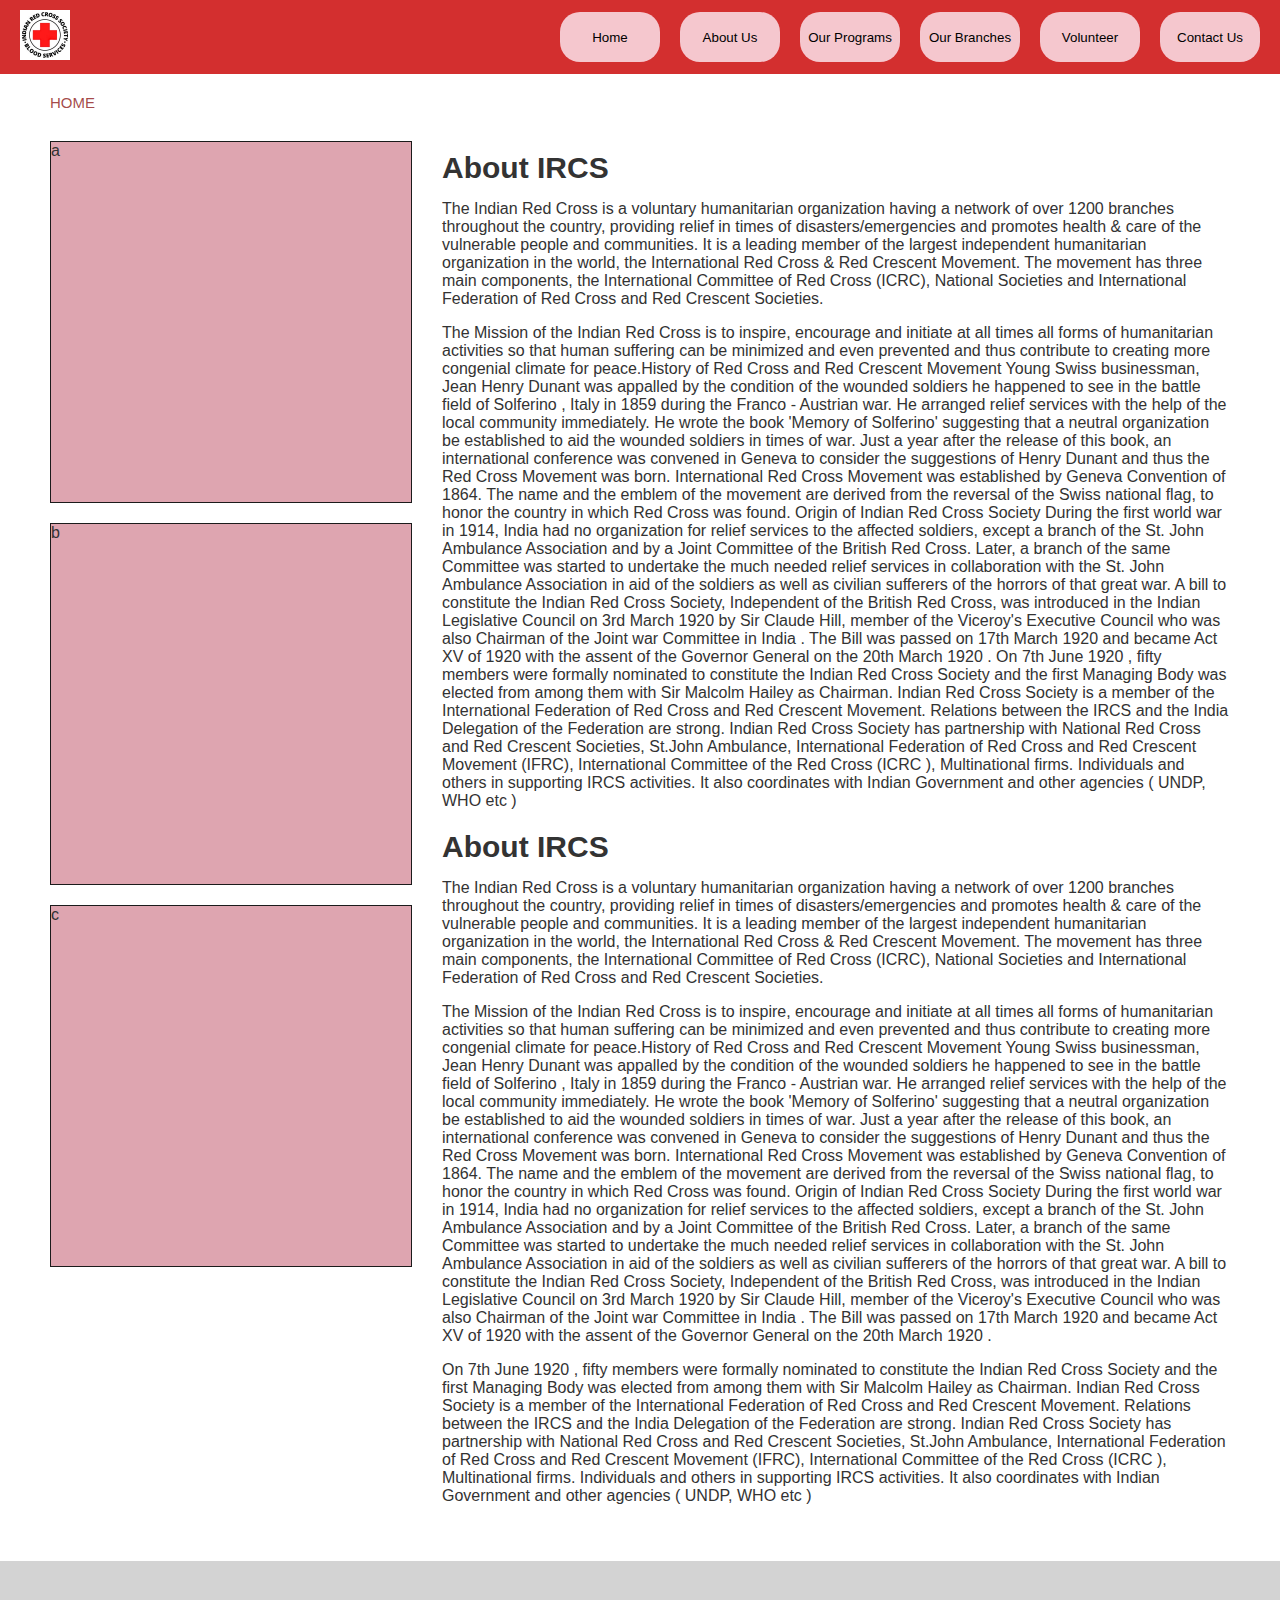
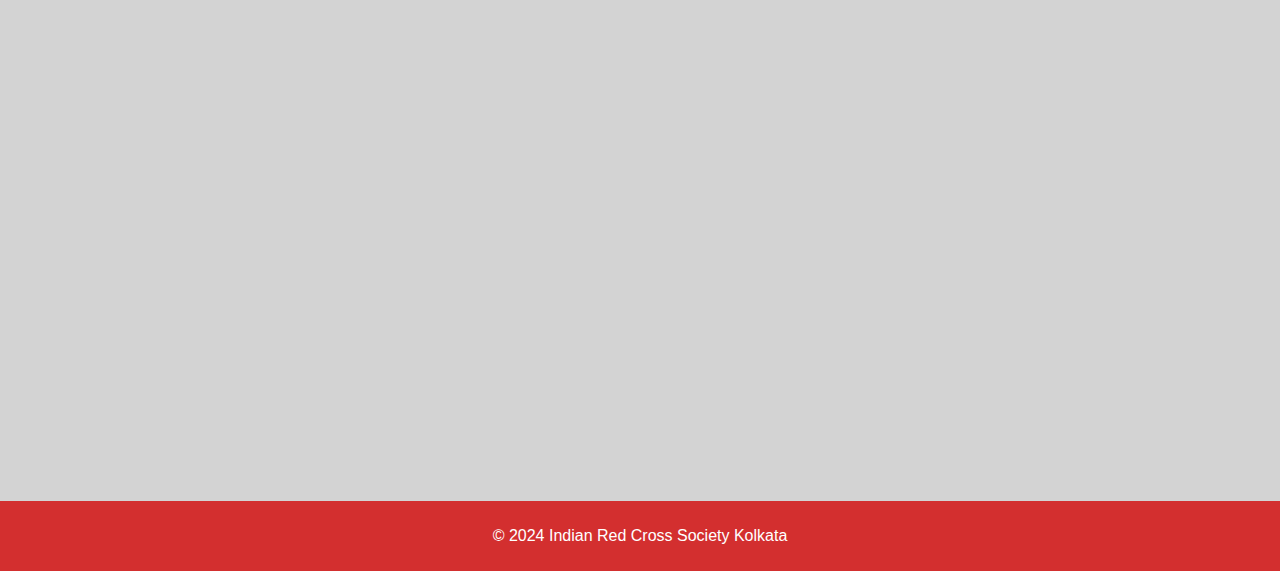
<file: index.html>
<!DOCTYPE html>
<html lang="en">

<head>
    <meta charset="UTF-8">
    <meta name="viewport" content="width=device-width, initial-scale=1.0">
    <title>IRCS Kolkata</title>
    <link rel="stylesheet" href="styles.css">
</head>

<body>
    <header>
        <div class="header-above">

        </div>
        <div class="header-below">
            <div class="logo">
                <img src="ircslogo.png" alt="Indian Red Cross Society">
            </div>
            <nav>
                <ul>
                    <button class="header-butt">
                        <li><a href="#home">Home</a></li>
                    </button>
                    <button class="header-butt">
                        <li><a href="#about">About Us</a></li>
                    </button>
                    <button class="header-butt">
                        <li><a href="#programs">Our Programs</a></li>
                    </button>
                    <button class="header-butt">
                        <li><a href="#branches">Our Branches</a></li>
                    </button>
                    <button class="header-butt">
                        <li><a href="#volunteer">Volunteer</a></li>
                    </button>
                    <button class="header-butt">
                        <li><a href="#contact">Contact Us</a></li>
                    </button>
                </ul>
            </nav>
        </div>
    </header>
    <main>
        <div id="home">
            <div class="home-butt">HOME</div>
        </div>

        <div class="body-main">
            <div class="body-box">
                <div class="box1">a</div>
                <div class="box2">b</div>
                <div class="box3">c</div>
            </div>

            <div class="body-main-left">
                <div class="body-info">
                    <div class="body-title">About IRCS</div>
                    The Indian Red Cross is a voluntary humanitarian organization having a network of over 1200 branches
                    throughout the country, providing relief in times of disasters/emergencies and promotes health &
                    care of
                    the vulnerable people and communities. It is a leading member of the largest independent
                    humanitarian
                    organization in the world, the International Red Cross & Red Crescent Movement. The movement has
                    three
                    main components, the International Committee of Red Cross (ICRC), National Societies and
                    International
                    Federation of Red Cross and Red Crescent Societies.

                    <p> The Mission of the Indian Red Cross is to inspire, encourage and initiate at all times all forms
                        of
                        humanitarian activities so that human suffering can be minimized and even prevented and thus
                        contribute
                        to creating more congenial climate for peace.History of Red Cross and Red Crescent Movement
                        Young Swiss businessman, Jean Henry Dunant was appalled by the condition of the wounded soldiers
                        he happened to see in the battle field of Solferino , Italy in 1859 during the Franco - Austrian
                        war. He arranged relief services with the help of the local community immediately. He wrote the
                        book 'Memory of Solferino' suggesting that a neutral organization be established to aid the
                        wounded soldiers in times of war. Just a year after the release of this book, an international
                        conference was convened in Geneva to consider the suggestions of Henry Dunant and thus the Red
                        Cross Movement was born. International Red Cross Movement was established by Geneva Convention
                        of 1864. The name and the emblem of the movement are derived from the reversal of the Swiss
                        national flag, to honor the country in which Red Cross was found.

                        Origin of Indian Red Cross Society
                        During the first world war in 1914, India had no organization for relief services to the
                        affected soldiers, except a branch of the St. John Ambulance Association and by a Joint
                        Committee of the British Red Cross. Later, a branch of the same Committee was started to
                        undertake the much needed relief services in collaboration with the St. John Ambulance
                        Association in aid of the soldiers as well as civilian sufferers of the horrors of that great
                        war. A bill to constitute the Indian Red Cross Society, Independent of the British Red Cross,
                        was introduced in the Indian Legislative Council on 3rd March 1920 by Sir Claude Hill, member of
                        the Viceroy's Executive Council who was also Chairman of the Joint war Committee in India . The
                        Bill was passed on 17th March 1920 and became Act XV of 1920 with the assent of the Governor
                        General on the 20th March 1920 .

                        On 7th June 1920 , fifty members were formally nominated to constitute the Indian Red Cross
                        Society and the first Managing Body was elected from among them with Sir Malcolm Hailey as
                        Chairman.

                        Indian Red Cross Society is a member of the International Federation of Red Cross and Red
                        Crescent Movement. Relations between the IRCS and the India Delegation of the Federation are
                        strong.

                        Indian Red Cross Society has partnership with National Red Cross and Red Crescent Societies,
                        St.John Ambulance, International Federation of Red Cross and Red Crescent Movement (IFRC),
                        International Committee of the Red Cross (ICRC ), Multinational firms. Individuals and others in
                        supporting IRCS activities. It also coordinates with Indian Government and other agencies (
                        UNDP, WHO etc )
                    </p>
                </div>

                <div class="body-info">
                    <div class="body-title">About IRCS</div>
                    The Indian Red Cross is a voluntary humanitarian organization having a network of over 1200 branches
                    throughout the country, providing relief in times of disasters/emergencies and promotes health &
                    care of
                    the vulnerable people and communities. It is a leading member of the largest independent
                    humanitarian
                    organization in the world, the International Red Cross & Red Crescent Movement. The movement has
                    three
                    main components, the International Committee of Red Cross (ICRC), National Societies and
                    International
                    Federation of Red Cross and Red Crescent Societies.

                    <p> The Mission of the Indian Red Cross is to inspire, encourage and initiate at all times all forms
                        of
                        humanitarian activities so that human suffering can be minimized and even prevented and thus
                        contribute
                        to creating more congenial climate for peace.History of Red Cross and Red Crescent Movement
                        Young Swiss businessman, Jean Henry Dunant was appalled by the condition of the wounded soldiers
                        he happened to see in the battle field of Solferino , Italy in 1859 during the Franco - Austrian
                        war. He arranged relief services with the help of the local community immediately. He wrote the
                        book 'Memory of Solferino' suggesting that a neutral organization be established to aid the
                        wounded soldiers in times of war. Just a year after the release of this book, an international
                        conference was convened in Geneva to consider the suggestions of Henry Dunant and thus the Red
                        Cross Movement was born. International Red Cross Movement was established by Geneva Convention
                        of 1864. The name and the emblem of the movement are derived from the reversal of the Swiss
                        national flag, to honor the country in which Red Cross was found.

                        Origin of Indian Red Cross Society
                        During the first world war in 1914, India had no organization for relief services to the
                        affected soldiers, except a branch of the St. John Ambulance Association and by a Joint
                        Committee of the British Red Cross. Later, a branch of the same Committee was started to
                        undertake the much needed relief services in collaboration with the St. John Ambulance
                        Association in aid of the soldiers as well as civilian sufferers of the horrors of that great
                        war. A bill to constitute the Indian Red Cross Society, Independent of the British Red Cross,
                        was introduced in the Indian Legislative Council on 3rd March 1920 by Sir Claude Hill, member of
                        the Viceroy's Executive Council who was also Chairman of the Joint war Committee in India . The
                        Bill was passed on 17th March 1920 and became Act XV of 1920 with the assent of the Governor
                        General on the 20th March 1920 .

                    <p> On 7th June 1920 , fifty members were formally nominated to constitute the Indian Red Cross
                        Society and the first Managing Body was elected from among them with Sir Malcolm Hailey as
                        Chairman.

                        Indian Red Cross Society is a member of the International Federation of Red Cross and Red
                        Crescent Movement. Relations between the IRCS and the India Delegation of the Federation are
                        strong.

                        Indian Red Cross Society has partnership with National Red Cross and Red Crescent Societies,
                        St.John Ambulance, International Federation of Red Cross and Red Crescent Movement (IFRC),
                        International Committee of the Red Cross (ICRC ), Multinational firms. Individuals and others in
                        supporting IRCS activities. It also coordinates with Indian Government and other agencies (
                        UNDP, WHO etc )
                    </p>
                    </p>
                </div>
            </div>

        </div>

    </main>

    <div class="last-sec">

    </div>
    <footer>
        <p>&copy; 2024 Indian Red Cross Society Kolkata</p>
    </footer>
</body>

</html>
</file>
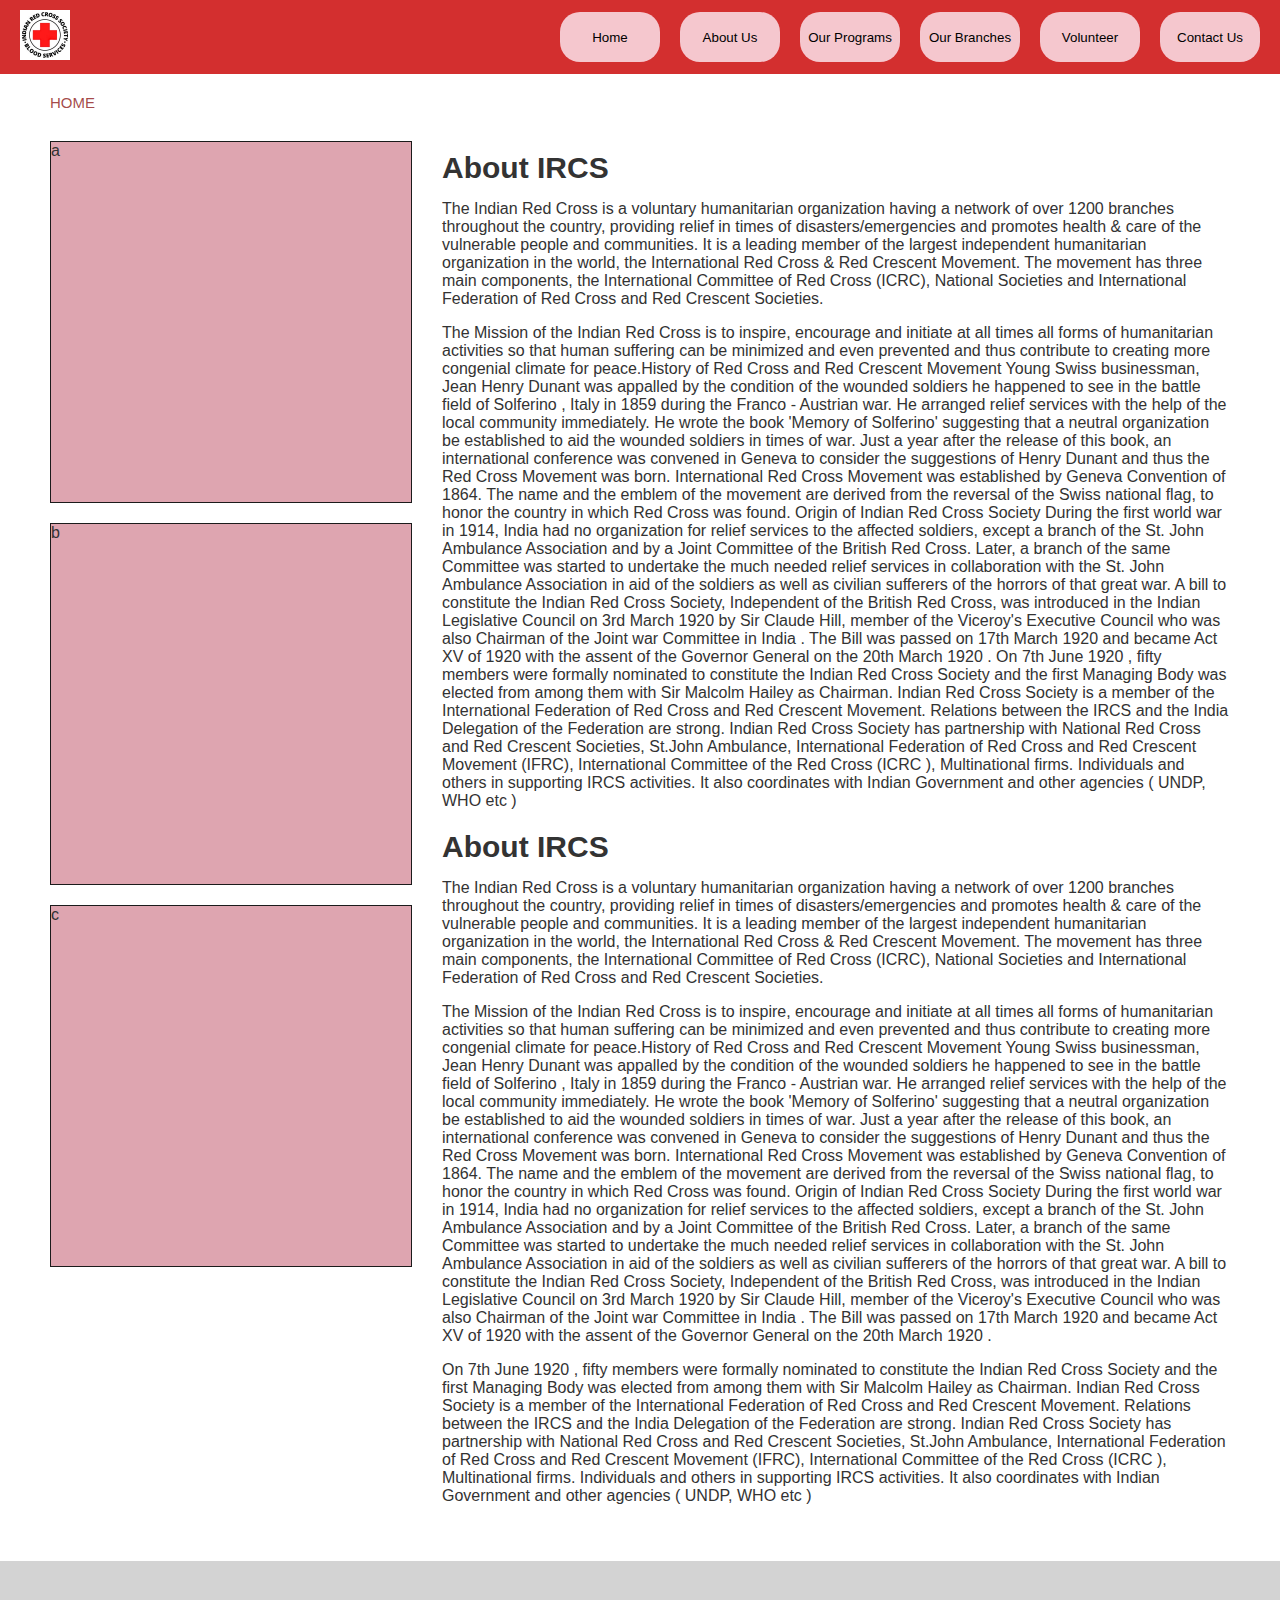
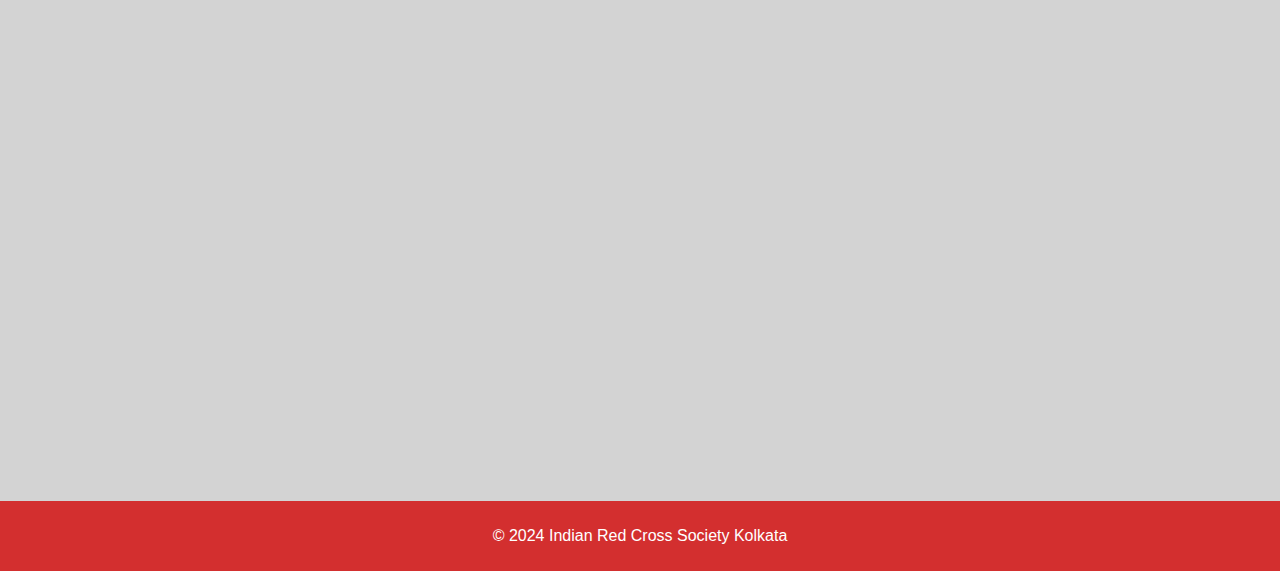
<file: ircs.html>
<!DOCTYPE html>
<html lang="en">

<head>
    <meta charset="UTF-8">
    <meta name="viewport" content="width=device-width, initial-scale=1.0">
    <title>IRCS Kolkata</title>
    <link rel="stylesheet" href="styles.css">
</head>

<body>
    <header>
        <div class="header-above">

        </div>
        <div class="header-below">
            <div class="logo">
                <img src="ircslogo.png" alt="Indian Red Cross Society">
            </div>
            <nav>
                <ul>
                    <button class="header-butt">
                        <li><a href="#home">Home</a></li>
                    </button>
                    <button class="header-butt">
                        <li><a href="#about">About Us</a></li>
                    </button>
                    <button class="header-butt">
                        <li><a href="#programs">Our Programs</a></li>
                    </button>
                    <button class="header-butt">
                        <li><a href="#branches">Our Branches</a></li>
                    </button>
                    <button class="header-butt">
                        <li><a href="#volunteer">Volunteer</a></li>
                    </button>
                    <button class="header-butt">
                        <li><a href="#contact">Contact Us</a></li>
                    </button>
                </ul>
            </nav>
        </div>
    </header>
    <main>
        <div id="home">
            <div class="home-butt">HOME</div>
        </div>

        <div class="body-main">
            <div class="body-box">
                <div class="box1">a</div>
                <div class="box2">b</div>
                <div class="box3">c</div>
            </div>

            <div class="body-main-left">
                <div class="body-info">
                    <div class="body-title">About IRCS</div>
                    The Indian Red Cross is a voluntary humanitarian organization having a network of over 1200 branches
                    throughout the country, providing relief in times of disasters/emergencies and promotes health &
                    care of
                    the vulnerable people and communities. It is a leading member of the largest independent
                    humanitarian
                    organization in the world, the International Red Cross & Red Crescent Movement. The movement has
                    three
                    main components, the International Committee of Red Cross (ICRC), National Societies and
                    International
                    Federation of Red Cross and Red Crescent Societies.

                    <p> The Mission of the Indian Red Cross is to inspire, encourage and initiate at all times all forms
                        of
                        humanitarian activities so that human suffering can be minimized and even prevented and thus
                        contribute
                        to creating more congenial climate for peace.History of Red Cross and Red Crescent Movement
                        Young Swiss businessman, Jean Henry Dunant was appalled by the condition of the wounded soldiers
                        he happened to see in the battle field of Solferino , Italy in 1859 during the Franco - Austrian
                        war. He arranged relief services with the help of the local community immediately. He wrote the
                        book 'Memory of Solferino' suggesting that a neutral organization be established to aid the
                        wounded soldiers in times of war. Just a year after the release of this book, an international
                        conference was convened in Geneva to consider the suggestions of Henry Dunant and thus the Red
                        Cross Movement was born. International Red Cross Movement was established by Geneva Convention
                        of 1864. The name and the emblem of the movement are derived from the reversal of the Swiss
                        national flag, to honor the country in which Red Cross was found.

                        Origin of Indian Red Cross Society
                        During the first world war in 1914, India had no organization for relief services to the
                        affected soldiers, except a branch of the St. John Ambulance Association and by a Joint
                        Committee of the British Red Cross. Later, a branch of the same Committee was started to
                        undertake the much needed relief services in collaboration with the St. John Ambulance
                        Association in aid of the soldiers as well as civilian sufferers of the horrors of that great
                        war. A bill to constitute the Indian Red Cross Society, Independent of the British Red Cross,
                        was introduced in the Indian Legislative Council on 3rd March 1920 by Sir Claude Hill, member of
                        the Viceroy's Executive Council who was also Chairman of the Joint war Committee in India . The
                        Bill was passed on 17th March 1920 and became Act XV of 1920 with the assent of the Governor
                        General on the 20th March 1920 .

                        On 7th June 1920 , fifty members were formally nominated to constitute the Indian Red Cross
                        Society and the first Managing Body was elected from among them with Sir Malcolm Hailey as
                        Chairman.

                        Indian Red Cross Society is a member of the International Federation of Red Cross and Red
                        Crescent Movement. Relations between the IRCS and the India Delegation of the Federation are
                        strong.

                        Indian Red Cross Society has partnership with National Red Cross and Red Crescent Societies,
                        St.John Ambulance, International Federation of Red Cross and Red Crescent Movement (IFRC),
                        International Committee of the Red Cross (ICRC ), Multinational firms. Individuals and others in
                        supporting IRCS activities. It also coordinates with Indian Government and other agencies (
                        UNDP, WHO etc )
                    </p>
                </div>

                <div class="body-info">
                    <div class="body-title">About IRCS</div>
                    The Indian Red Cross is a voluntary humanitarian organization having a network of over 1200 branches
                    throughout the country, providing relief in times of disasters/emergencies and promotes health &
                    care of
                    the vulnerable people and communities. It is a leading member of the largest independent
                    humanitarian
                    organization in the world, the International Red Cross & Red Crescent Movement. The movement has
                    three
                    main components, the International Committee of Red Cross (ICRC), National Societies and
                    International
                    Federation of Red Cross and Red Crescent Societies.

                    <p> The Mission of the Indian Red Cross is to inspire, encourage and initiate at all times all forms
                        of
                        humanitarian activities so that human suffering can be minimized and even prevented and thus
                        contribute
                        to creating more congenial climate for peace.History of Red Cross and Red Crescent Movement
                        Young Swiss businessman, Jean Henry Dunant was appalled by the condition of the wounded soldiers
                        he happened to see in the battle field of Solferino , Italy in 1859 during the Franco - Austrian
                        war. He arranged relief services with the help of the local community immediately. He wrote the
                        book 'Memory of Solferino' suggesting that a neutral organization be established to aid the
                        wounded soldiers in times of war. Just a year after the release of this book, an international
                        conference was convened in Geneva to consider the suggestions of Henry Dunant and thus the Red
                        Cross Movement was born. International Red Cross Movement was established by Geneva Convention
                        of 1864. The name and the emblem of the movement are derived from the reversal of the Swiss
                        national flag, to honor the country in which Red Cross was found.

                        Origin of Indian Red Cross Society
                        During the first world war in 1914, India had no organization for relief services to the
                        affected soldiers, except a branch of the St. John Ambulance Association and by a Joint
                        Committee of the British Red Cross. Later, a branch of the same Committee was started to
                        undertake the much needed relief services in collaboration with the St. John Ambulance
                        Association in aid of the soldiers as well as civilian sufferers of the horrors of that great
                        war. A bill to constitute the Indian Red Cross Society, Independent of the British Red Cross,
                        was introduced in the Indian Legislative Council on 3rd March 1920 by Sir Claude Hill, member of
                        the Viceroy's Executive Council who was also Chairman of the Joint war Committee in India . The
                        Bill was passed on 17th March 1920 and became Act XV of 1920 with the assent of the Governor
                        General on the 20th March 1920 .

                    <p> On 7th June 1920 , fifty members were formally nominated to constitute the Indian Red Cross
                        Society and the first Managing Body was elected from among them with Sir Malcolm Hailey as
                        Chairman.

                        Indian Red Cross Society is a member of the International Federation of Red Cross and Red
                        Crescent Movement. Relations between the IRCS and the India Delegation of the Federation are
                        strong.

                        Indian Red Cross Society has partnership with National Red Cross and Red Crescent Societies,
                        St.John Ambulance, International Federation of Red Cross and Red Crescent Movement (IFRC),
                        International Committee of the Red Cross (ICRC ), Multinational firms. Individuals and others in
                        supporting IRCS activities. It also coordinates with Indian Government and other agencies (
                        UNDP, WHO etc )
                    </p>
                    </p>
                </div>
            </div>

        </div>

    </main>

    <div class="last-sec">

    </div>
    <footer>
        <p>&copy; 2024 Indian Red Cross Society Kolkata</p>
    </footer>
</body>

</html>
</file>
<file: styles.css>
/* styles.css */

body {
    font-family: Arial, sans-serif;
    margin: 0;
    padding: 0;
    color: #333;
    height: 100%;
    width: 100%;
}

header {
    background-color: #d32f2f;
    color: white;
    padding: 10px 0;
    display: flex;
    flex-direction: column;
    justify-content: space-between;
    align-items: center;
}

.header-below {
    display: flex;
    justify-content: space-between;
    align-items: center;
    width: 100%;
}

.header-butt {
    background-color: rgb(245, 199, 206);
    border: 0px;
    color: black;
    height: 50px;
    border-radius: 20px;
    width: 100px
}

header .logo img {
    height: 50px;
    margin-left: 20px;
}

nav ul {
    list-style: none;
    margin: 0;
    padding: 0;
    display: flex;
    gap: 20px;
    margin-right: 20px;
}

nav a {
    color: black;
    text-decoration: none;
}

nav a:hover {
    text-decoration: underline;
}

main {
    padding: 20px;
    margin-bottom: 20px;
}

.body-main {
    display: flex;
    justify-content: space-between;
}


.body-box {
    display: flex;
    flex-direction: column;
    margin-left: 20px;
}

.box1,
.box2,
.box3 {
    background-color: rgb(222, 165, 176);
    border: 1px rgb(27, 27, 27) solid;
    margin: 10px;
    height: 40lvh;
    width: 40lvb;

}

.home-butt {
    color: #8e1919ce;
    font-size: 15px;
    margin-bottom: 20px;
    margin-left: 30px;


}


footer {
    background-color: #d32f2f;
    color: white;
    text-align: center;
    padding: 10px 0;
    width: 100%;
    bottom: 0;
}

.last-sec {
    height: 30lh;
    background-color: rgb(211, 211, 211);
}

.body-info {
    margin-left: 20px;
    margin-right: 30px;
    margin-top: 20px;
}

.body-title {
    font-weight: 600;
    font-size: 30px;
    margin-bottom: 15px;
}
</file>
